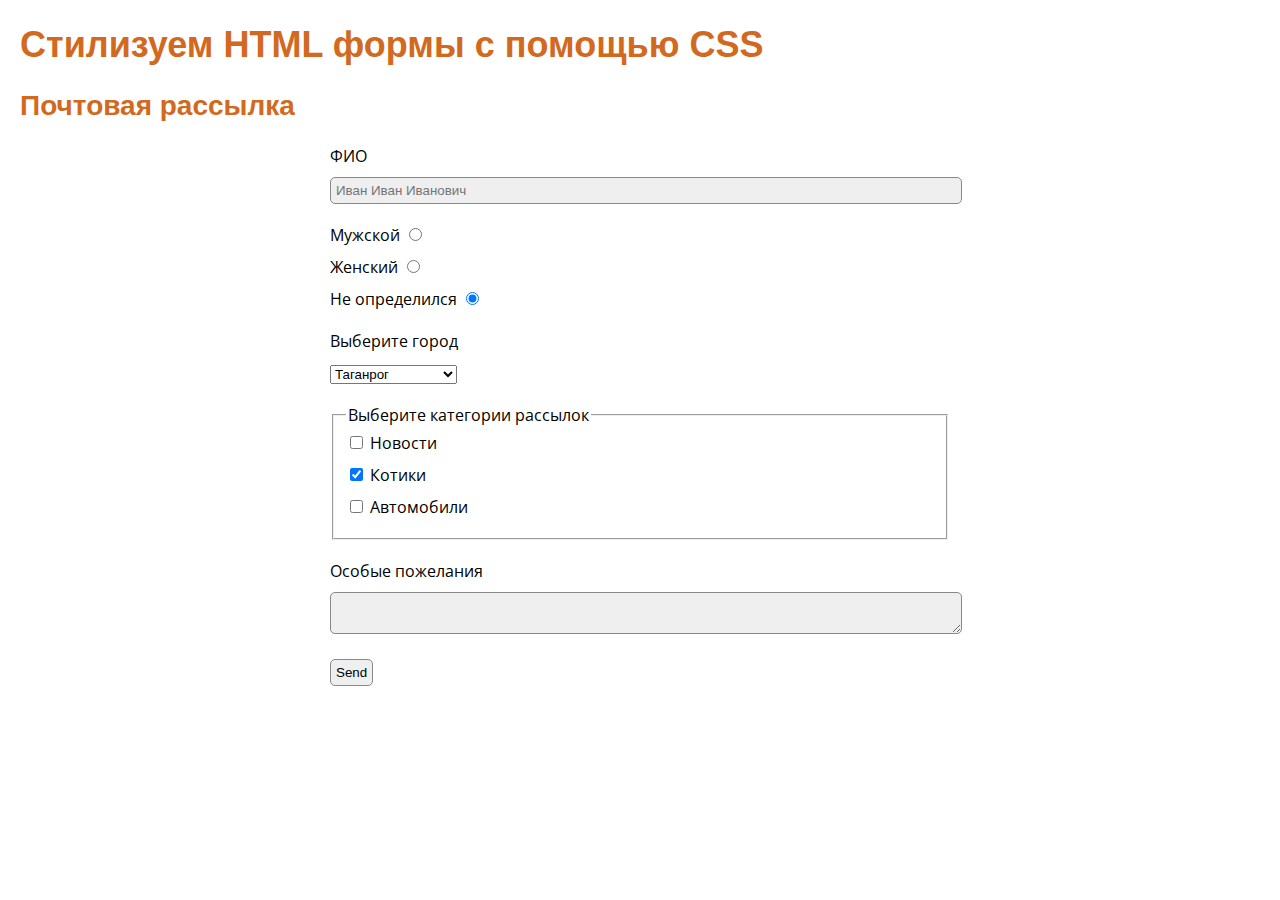
<file: index.html>
<!DOCTYPE html>
<html lang="ru">
<head>
    <meta charset="UTF-8">
    <link rel="stylesheet" href="css/style.css">
    <title>HTML - формы</title>
</head>

<body>
    <h1>Стилизуем HTML формы с помощью CSS</h1>
    <h2>Почтовая рассылка</h2>
    <form class="spam-form" method="post">
        <div class="form-row">
            <label for="fio">ФИО</label>
            <input id="fio" type="text" placeholder="Иван Иван Иванович" name="spam[fio]">
        </div>
        <div class="form-row">
            <label>
                Мужской <input type="radio" name="spam[sex]" value="0">
            </label>
            <label>
                Женский <input type="radio" name="spam[sex]" value="1">
            </label>
            <label>
                Не определился <input type="radio" name="spam[sex]" value="2" checked>
            </label>
        </div>
        <div class="form-row">
            <label for="city">Выберите город</label>
            <select name="spam[city]" id="city">
                <option value="1">Санкт-Петербург</option>
                <option value="2">Москва</option>
                <option value="3" selected>Таганрог</option>
            </select>
        </div>
        <div class="form-row">
            <fieldset>
                <legend>Выберите категории рассылок</legend>
                <ul>
                    <li>
                        <label>
                            <input type="checkbox" name="spam[sections][]" value="1">
                            Новости
                        </label>
                    </li>
                    <li>
                        <label>
                            <input type="checkbox" name="spam[sections][]" value="2" checked>
                            Котики
                        </label>
                    </li>
                    <li>
                        <label>
                            <input type="checkbox" name="spam[sections][]" value="3">
                            Автомобили
                        </label>
                    </li>
                </ul>
            </fieldset>
        </div>
        <div class="form-row">
            <label for="comment">Особые пожелания</label>
            <textarea name="spam[comment]" id="comment"></textarea>
        </div>
        <div class="form-row buttons-panel">
            <input type="submit" value="Send">
        </div>
    </form>
</body>
</html>
</file>
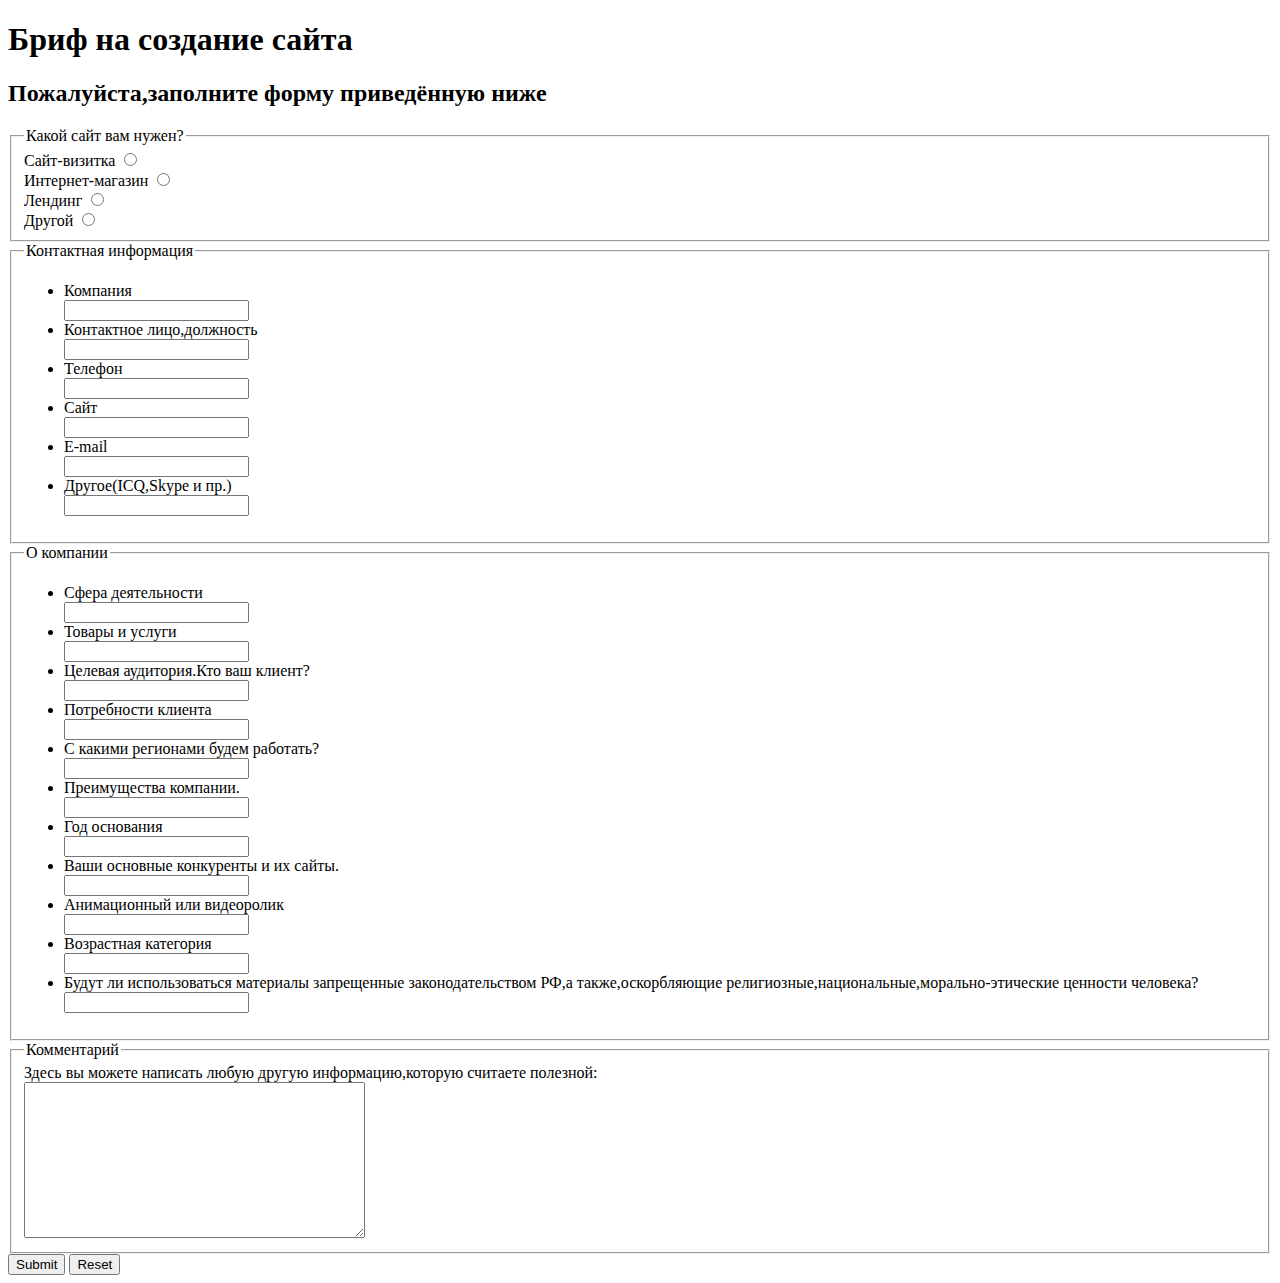
<file: dz2/brif.html>
<!DOCTYPE html>
<html lang="ru">
<head>
	<meta charset="UTF-8">
	<title>Brif</title>
</head>
<body>

<h1>Бриф на создание сайта</h1>
<h2>Пожалуйста,заполните форму приведённую ниже</h2>

<form action="index.html" method="post">
		<div class="site-info">
		<fieldset>
			<legend>Какой сайт вам нужен?</legend>
			
			<label>
				Сайт-визитка
				<input type="radio" name="sitetype" value="0">
			</label><br>
			
			<label>
				Интернет-магазин
				<input type="radio" name="sitetype" value="0">
			</label><br>
			
			<label>
				Лендинг
				<input type="radio" name="sitetype" value="0">
			</label><br>

			<label>
				Другой
				<input type="radio" name="sitetype" value="0">
			</label>		
		</fieldset>
	</div>


	<div class="con-info">
		<fieldset>
			<legend>Контактная информация</legend>
			<ul>
				<li>
				<label for="company">Компания</label><br>
				<input type="text" id="company">
				</li>

				<li>
				<label for="face">Контактное лицо,должность</label><br>
				<input type="text" id="face">
				</li>
				
				<li>
				<label for="phone">Телефон</label><br>
				<input type="text" id="phone">
				</li>

				<li>
				<label for="site">Сайт</label><br>
				<input type="text" id="site">
				</li>

				<li>
				<label for="e-mail">E-mail</label><br>
				<input type="text" id="e-mail">
				</li>

				<li>
				<label for="other">Другое(ICQ,Skype и пр.)</label><br>
				<input type="text" id="other">
				</li>
			</ul>
		</fieldset>
	</div>

	<div class="about">
		<fieldset>
			<legend>О компании</legend>
			<ul>
				<li>
				<label for="field-of-activity">Сфера деятельности</label><br>
				<input type="text" id="field-of-activity">
				</li>

				<li>
				<label for="g-and-s">Товары и услуги</label><br>
				<input type="text" id="g-and-s">
				</li>
				
				<li>
				<label for="client">Целевая аудитория.Кто ваш клиент?</label><br>
				<input type="text" id="client">
				</li>

				<li>
				<label for="c-needs">Потребности клиента</label><br>
				<input type="text" id="c-needs">
				</li>

				<li>
				<label for="region">С какими регионами будем работать?</label><br>
				<input type="text" id="region">
				</li>

				<li>
				<label for="pcompany">Преимущества компании.</label><br>
				<input type="text" id="pcompany">
				</li>

				<li>
				<label for="year">Год основания</label><br>
				<input type="text" id="year">
				</li>

				<li>
				<label for="competition">Ваши основные конкуренты и их сайты.</label><br>
				<input type="text" id="competition">
				</li>

				<li>
				<label for="video">Анимационный или видеоролик</label><br>
				<input type="text" id="video">
				</li>

				<li>
				<label for="age">Возрастная категория</label><br>
				<input type="text" id="news">
				</li>

				<li>
				<label for="cens">Будут ли использоваться материалы запрещенные законодательством РФ,а также,оскорбляющие религиозные,национальные,морально-этические ценности человека?</label><br>
				<input type="text" id="cens">
				</li>
			</ul>
		</fieldset>
	</div>

	<div>
		<fieldset>
			<legend>Комментарий</legend>
			<label for="other-info">Здесь вы можете написать любую другую информацию,которую считаете полезной:</label><br>
			<textarea name="comment" id="other-info" cols="40" rows="10"></textarea>
		</fieldset>
	</div>
	<input type="submit">
	<input type="reset">
</form>

	
</body>
</html>
</file>
<file: css/style.css>
@import url(//fonts.googleapis.com/css?family=Open+Sans:400,600|Ubuntu+Condensed&subset=latin,cyrillic,cyrillic-ext);

body {
    font-family: 'Open Sans', Verdana, Arial, sans-serif;
    margin: 20px;
}

h1, h2 {
    color: chocolate;
    font-family: 'Ubuntu Condensed', sans-serif;
}

h1 {
    font-size: 36px;
}

h2 {
    font-size: 28px;
}

ul {
    list-style: none;
    margin: 0;
    padding: 0;
}

.form-row {
    margin: 20px 0;
}

.form-row label {
    display: block;
    margin-bottom: 10px;
}

.form-row input,
textarea {
    background: #efefef;
    border: 1px solid #888;
    border-radius: 5px;
    padding: 5px;
    width: 100%;
}

.form-row [type=radio],
.form-row [type=checkbox],
.buttons-panel input {
    width: auto;
}

.spam-form {
    margin: 0 auto;
    width: 50%;
}
</file>
